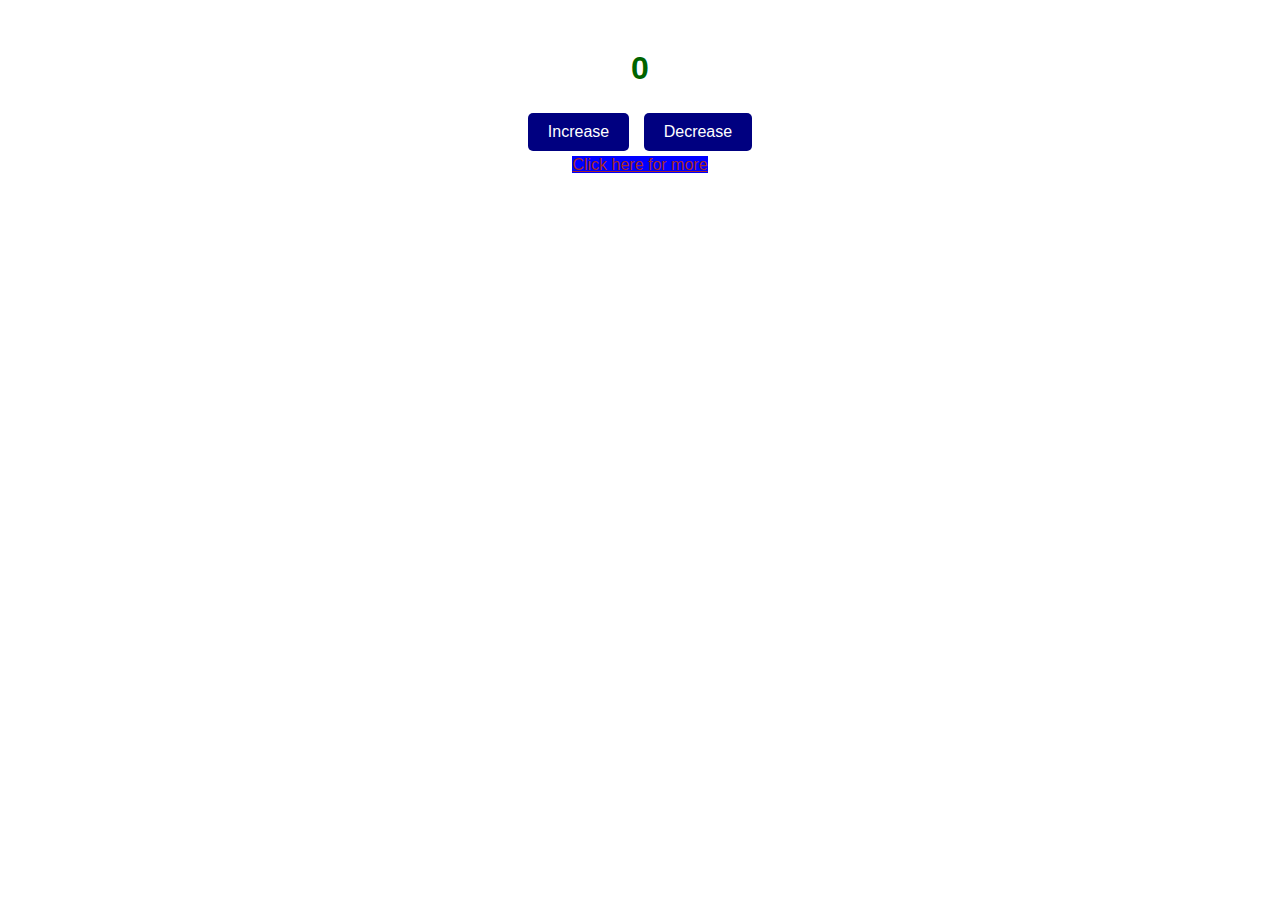
<file: index.html>
<!DOCTYPE html>
<html lang="en">
<head>
  <meta charset="UTF-8">
  <title>Counter Example</title>
  <style>
    body {
      font-family: Arial, sans-serif;
      text-align: center;
      margin-top: 50px;
    }
    h1 {
      color: darkgreen;
    }
    button {
      padding: 10px 20px;
      font-size: 16px;
      background: navy;
      color: white;
      border: none;
      border-radius: 5px;
      cursor: pointer;
      margin: 5px;
    }
    button:hover {
      background: red;
    }
    .more {
        color: brown;
        background-color: blue;
        width: 40px;
        height: 15px;
        border-radius: 20;
     

    }
    a:hover{
        color: green;
        font-size: 25;
    }
  </style>
</head>
<body>

  <h1 id="count">0</h1>
  <button id="increase">Increase</button>
  <button id="decrease">Decrease</button>


   <br /> <a href="more.html " class="more"> Click here for more</a>
 
 
  <script src="index.js"></script>
</body>
</html>
</file>
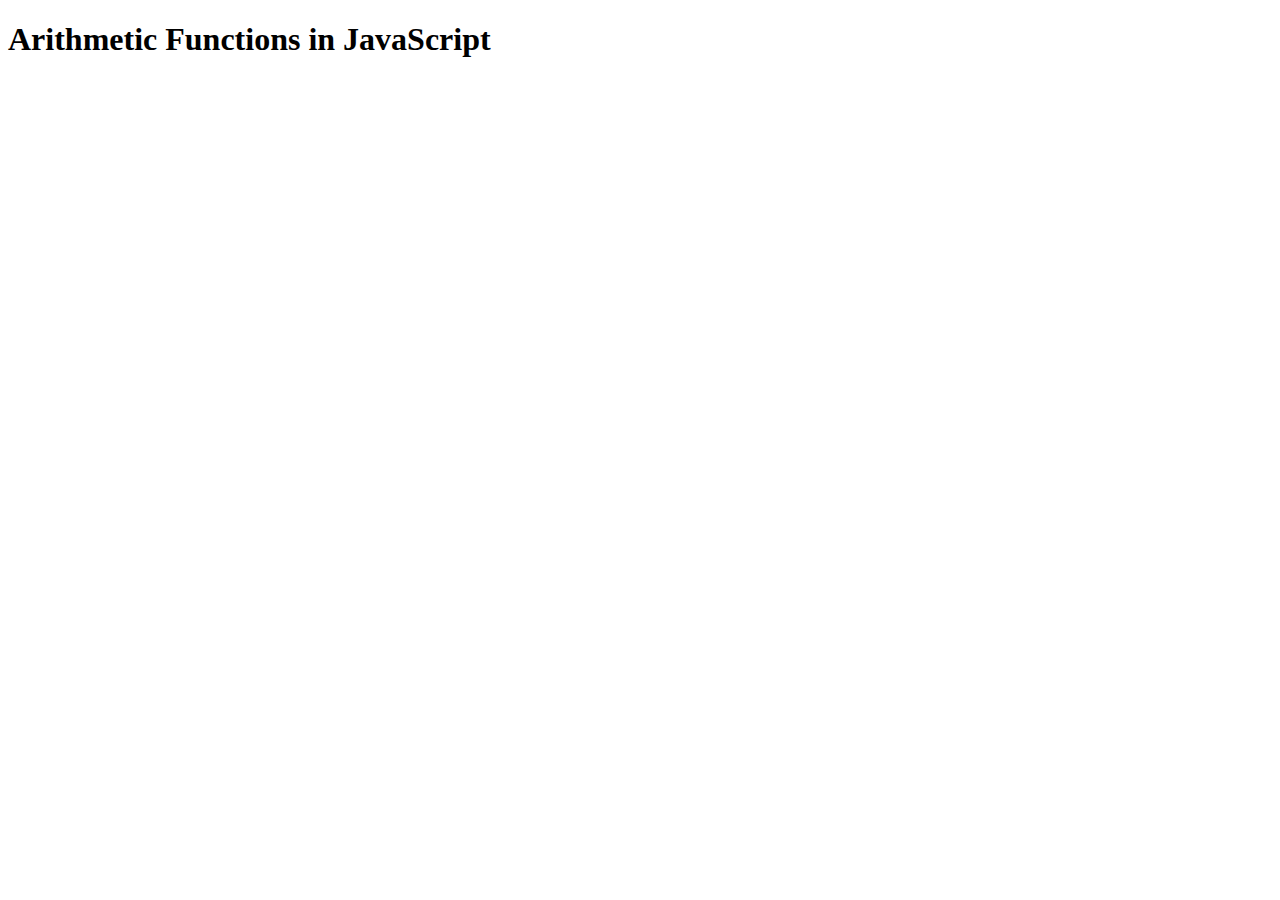
<file: calculate.html>
<!DOCTYPE html>
<html lang="en">
<head>
  <meta charset="UTF-8">
  <title>Arithmetic Functions Example</title>
</head>
<body>
  <h1>Arithmetic Functions in JavaScript</h1>

  <script>
    // add
    function add(a, b) {
      return a + b;
    }

    // subtract
    function subtract(a, b) {
      return a - b;
    }

    // Multiplication
    function multiply(a, b) {
      return a * b;
    }

    // Division
    function divide(a, b) {
      if (b === 0) {
        return "Error: Cannot divide by zero!";
      }
      return a / b;
    }

    //  remainder (modulus)
    function modulus(a, b) {
      return a % b;
    }

    //  Using the functions
    console.log("Add: 5 + 3 =", add(5, 3));
    console.log("Subtract: 5 - 3 =", subtract(5, 3));
    console.log("Multiply: 5 * 3 =", multiply(5, 3));
    console.log("Divide: 10 / 2 =", divide(10, 2));
    console.log("Divide by zero: 10 / 0 =", divide(10, 0));
    console.log("Modulus: 10 % 3 =", modulus(10, 3));
  </script>
</body>
</html>
</file>
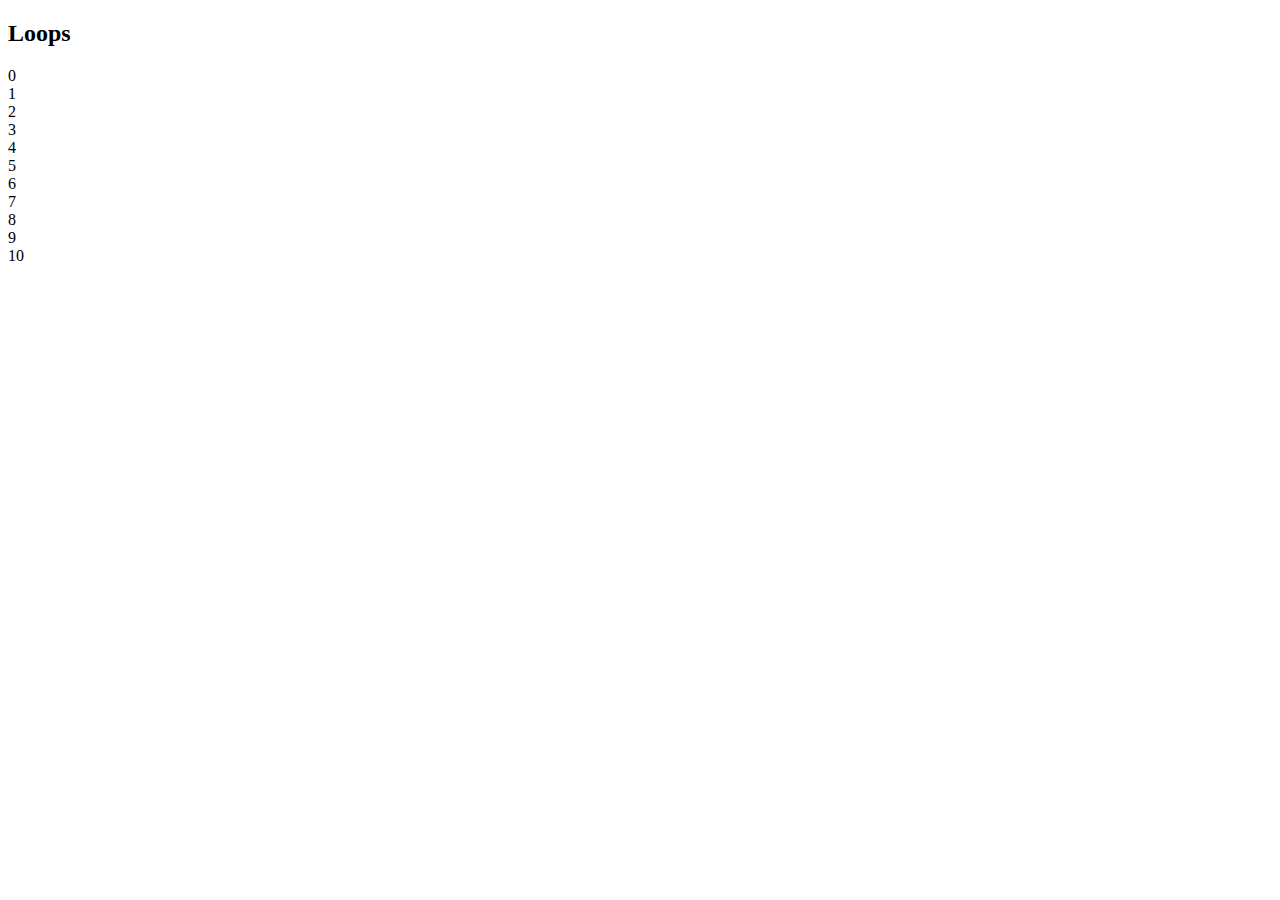
<file: loops.html>
<!DOCTYPE html>
<html lang="en">
<head>
  <meta charset="UTF-8">
  <title>Loops Example</title>
</head>
<body>
  <h2>Loops</h2>
  <div id="output"></div>
  <p id="endline"></p>

  <script>
    const out = document.getElementById("output");
    const end = document.getElementById("endline");
    // for (let i = 1; i <= 5; i++) {
    //   out.innerHTML += "for loop: " + i + "<br>";
    // }
    // //   end.innerHTML += " END OF LOOP";

    // let j = 1;
    // while (j <= 5) {
    //   out.innerHTML += "while loop: " + j + "<br>";
    //   j++;
    // }

    // let k = 6;
    // do {
    //   out.innerHTML += "do...while loop: " + k + "<br>";
    //   k++;
    // } while (k <= 5);

    // let colors = ["Red", "Green", "Blue"];
    // for (let color of colors) {
    //   out.innerHTML += "for...of loop: " + color + "<br>";
    // }

    // let person = { name: "Rotimi", age: 22, city: "Ilorin" };
    // for (let key in person) {
    //   out.innerHTML += "for...in loop: " + key + " = " + person[key] + "<br>";
    // }

    for (let y = 0;  y <= 10; y++) {
        out.innerHTML += y + "<br />";   
    }


    let userInput = prompt("Enter something (type 'stop' to quit):");
    out += "2. User inputs until 'stop':\n";
    while (userInput !== "stop") {
      out += userInput + "\n";
      userInput = prompt("Enter something (type 'stop' to quit):");
    }
    out += "Stopped!\n\n";

   



  </script>
</body>
</html>


<!-- "Write a program that:

Prints numbers 1–10.

Keeps asking for input until the user types 'stop'.

Asks once for password, then repeats until correct.

Loops through an array of fruits and prints them.

Loops through an object describing yourself (name, school, hobby) and prints each property" -->
</file>
